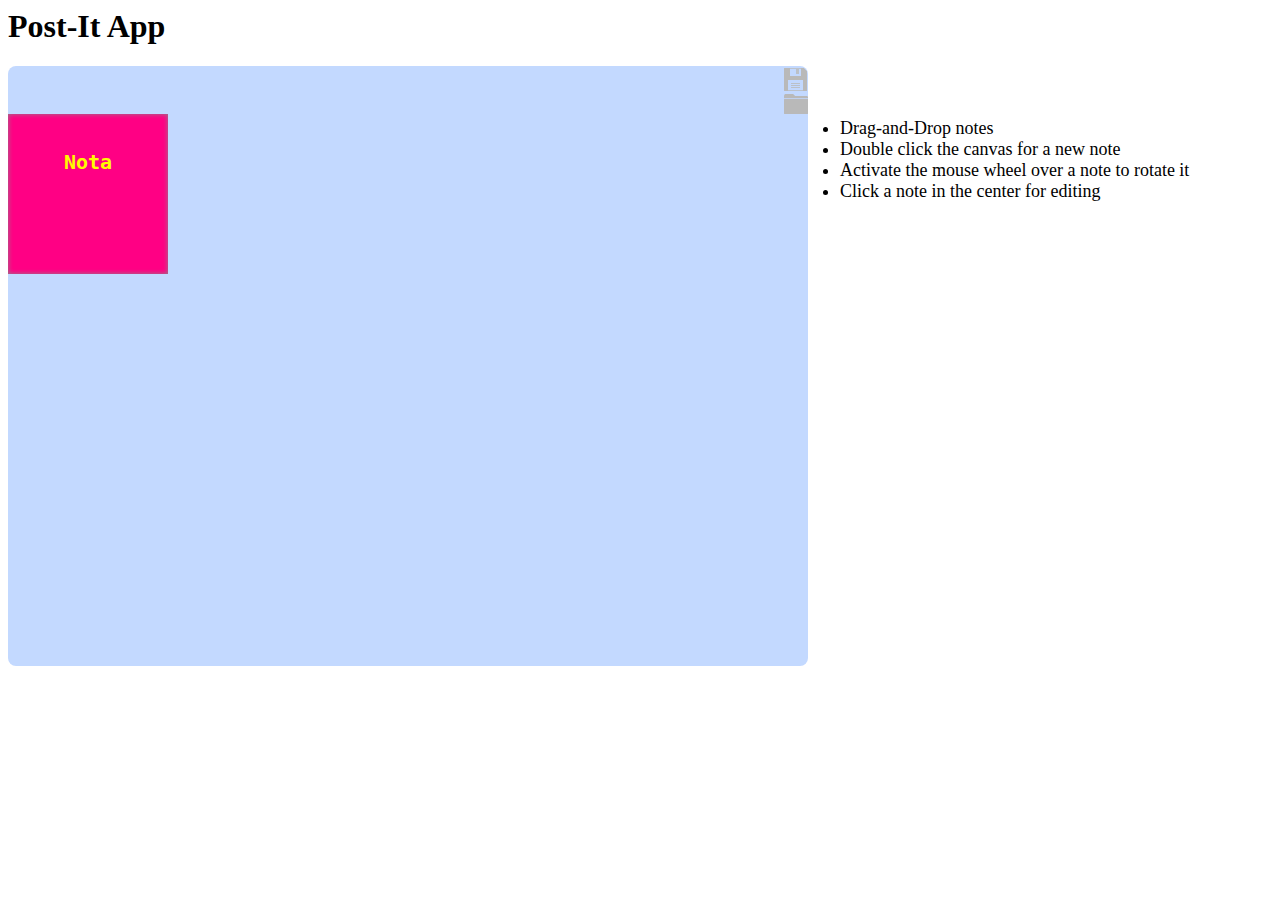
<file: index.html>
<html>

	<head>
		<meta charset="utf-8">
		<script src="js/notes.js" type="text/javascript"></script>
		<script src="js/jquery-1.7.2.min.js" type="text/javascript"></script>
		<script src="js/jquery-ui-1.8.20.custom.min.js" type="text/javascript"></script>
		<script src="js/jquery-mousewheel-3.0.6/jquery.mousewheel.min.js" type="text/javascript"></script>
		<script src="js/jquery.base64.min.js" type="text/javascript"></script>
		<link rel="stylesheet" type="text/css" href="css/style.css">
	</head>

	<script>
		var theta = 10;
		var new_note_text = "edit me!";
		var floater = false;
		var on_note = false;
		var colors = {	1:"yellow",
						2:"pink"	};
		var total_colors = Object.keys(colors).length;

		function page_scroll_avoid(){
			$('body').css('overflow', 'hidden');
      		$(window).scroll(function(){
        		$(this).scrollTop(top).scrollLeft(left);
      		});
		}
		function page_scroll_allow(){
			$('body').css('overflow', 'auto');
      		$(window).unbind('scroll');
		}

		function context_show(note){
			$(note).children('span.delete_icon').show();
			$(note).children('span.color_icon').show();
			$(note).children('span.resize_icon').show();
		}

		function context_hide(note){
			$(note).children('span.delete_icon').hide();
			$(note).children('span.color_icon').hide();
			$(note).children('span.resize_icon').hide();
			
		}

		function save_load_binding(){
			$('span.save').click(save);
        	$('span.load').click(load);
		}

		function save(){
			inputs_set_attr();
			textarea_set_placeholder();
			var html = $('.canvas').clone();
			var htmlString = html.html();
			var data = $.base64.encode(htmlString);
			$.ajax({
				url: 'ajax_save.php',
				type: 'POST',
				data: { canvas: data},
				success: function(data) {
			    	alert(data);
			  	}
			});
		}
		function inputs_set_attr(){
			$.each($('input'),function(){
				$(this).attr('value', $(this).val());
			});
		}

		function textarea_set_placeholder(){
			$.each($('textarea'),function(){
				$(this).html($(this).val());
			});
		}

		function load(){
			$.ajax({
				url: 'ajax_load.php',
				success: function(data) {
			    	$('.canvas').html($.base64.decode(data));
			    	$.each($('.note'),function(){
						note_binding($(this));
					});
					canvas_binding();
					save_load_binding();
			  	}
			});
			
		}

		function canvas_binding(){
        	$('.canvas').dblclick(function(){ 
        		if(!on_note){
        			var div = create_note();
        			$(this).append(div);
        			note_binding(div);
        		}
        	});
		}

		function create_note(){
			var div = $(document.createElement('div')).addClass('note ui-draggable yellow');
        	var span = $(document.createElement('span')).addClass('text');
        	var input = $(document.createElement('input'));
        	var textarea = $(document.createElement('textarea'));
        	var delete_icon = $(document.createElement('span')).addClass('delete_icon');
        	var color_icon = $(document.createElement('span')).addClass('color_icon');
        	var resize_icon = $(document.createElement('span')).addClass('resize_icon');
        	$(input).attr('size', '10');
        	$(input).attr('value', new_note_text);
        	$(delete_icon).attr('title', "delete");
        	$(color_icon).attr('title', "color");
        	$(resize_icon).attr('title', "resize");
        	/*$(span).append(input);*/
        	$(span).append(textarea);
        	$(div).append(span);
        	//$(div).append(resize_icon);
        	$(div).append(color_icon);
        	$(div).append(delete_icon);
        	return div;
		}

		function note_binding(note){
			$(note).data('angle' , 0);
			$(note).data('color' , 0);
			$(note).draggable({ containment: ".canvas", scroll: false });
			$(note).children('span.delete_icon').click(function(){
				$(note).remove();
			});
			$(note).children('span.color_icon').click(function(){
				$.each(colors,function(){
					$(note).removeClass(this.toString());
				});
				var color = ($(note).data('color') + 1)%(total_colors);
				$(note).data('color' , color);
				$(note).addClass(colors[color+1]);
			});
			$(note).children('span.resize_icon').click(function(){
				$(note).remove();
			});
			$(note).bind('mousewheel', function(event, delta) {
            	var old = $(this).data('angle');
            	$(this).data('angle', old + theta*delta*(-1));
            	$(this).css('-moz-transform', 'rotate('+ $(this).data('angle') +'deg)');
            	$(this).css('-webkit-transform', 'rotate('+ $(this).data('angle') +'deg)');
        	});
        	$(note).mouseover(function(){
        		on_note = true;
        		page_scroll_avoid();
        		context_show($(this));
        	});
        	$(note).mouseout(function(){
        		on_note = false;
        		page_scroll_allow();
        		context_hide($(this));
        	});
		}



		$(function() {
			note_binding('.note');
        	$('.canvas').dblclick(function(){ 
        		if(!on_note){
        			var div = create_note();
        			$(this).append(div);
        			note_binding(div);
        		}
        	});
        	save_load_binding();
        	$('span.save').click(save);
        	$('span.load').click(load);
		});


	</script>	


	<body>
		<h1>Post-It App</h1>
		<div class="canvas">
			<span class="save" title="save"></span>
			<span class="load" title="load"></span>


			<!-- BEGIN Note -->
			<div class="note pink">
				
				<span class="text">
					<!--<input type="text" size="10" value="Some idea">-->
					<textarea rows="4" cols="8" class="area">Nota</textarea>
				</span>
				<!--<span class="icon resize_icon" title="resize"></span>-->
				<span class="icon color_icon" title="color"></span>
				<span class="icon delete_icon" title="delete"></span>

			</div>
			<!--- END Note -->

		</div>
		<div class="instructions">
			<ul>
				<li>Drag-and-Drop notes</li>
				<li>Double click the canvas for a new note</li>
				<li>Activate the mouse wheel over a note to rotate it</li>
				<li>Click a note in the center for editing</li>
			</ul>
		</div>
	</body>
</html>
</file>
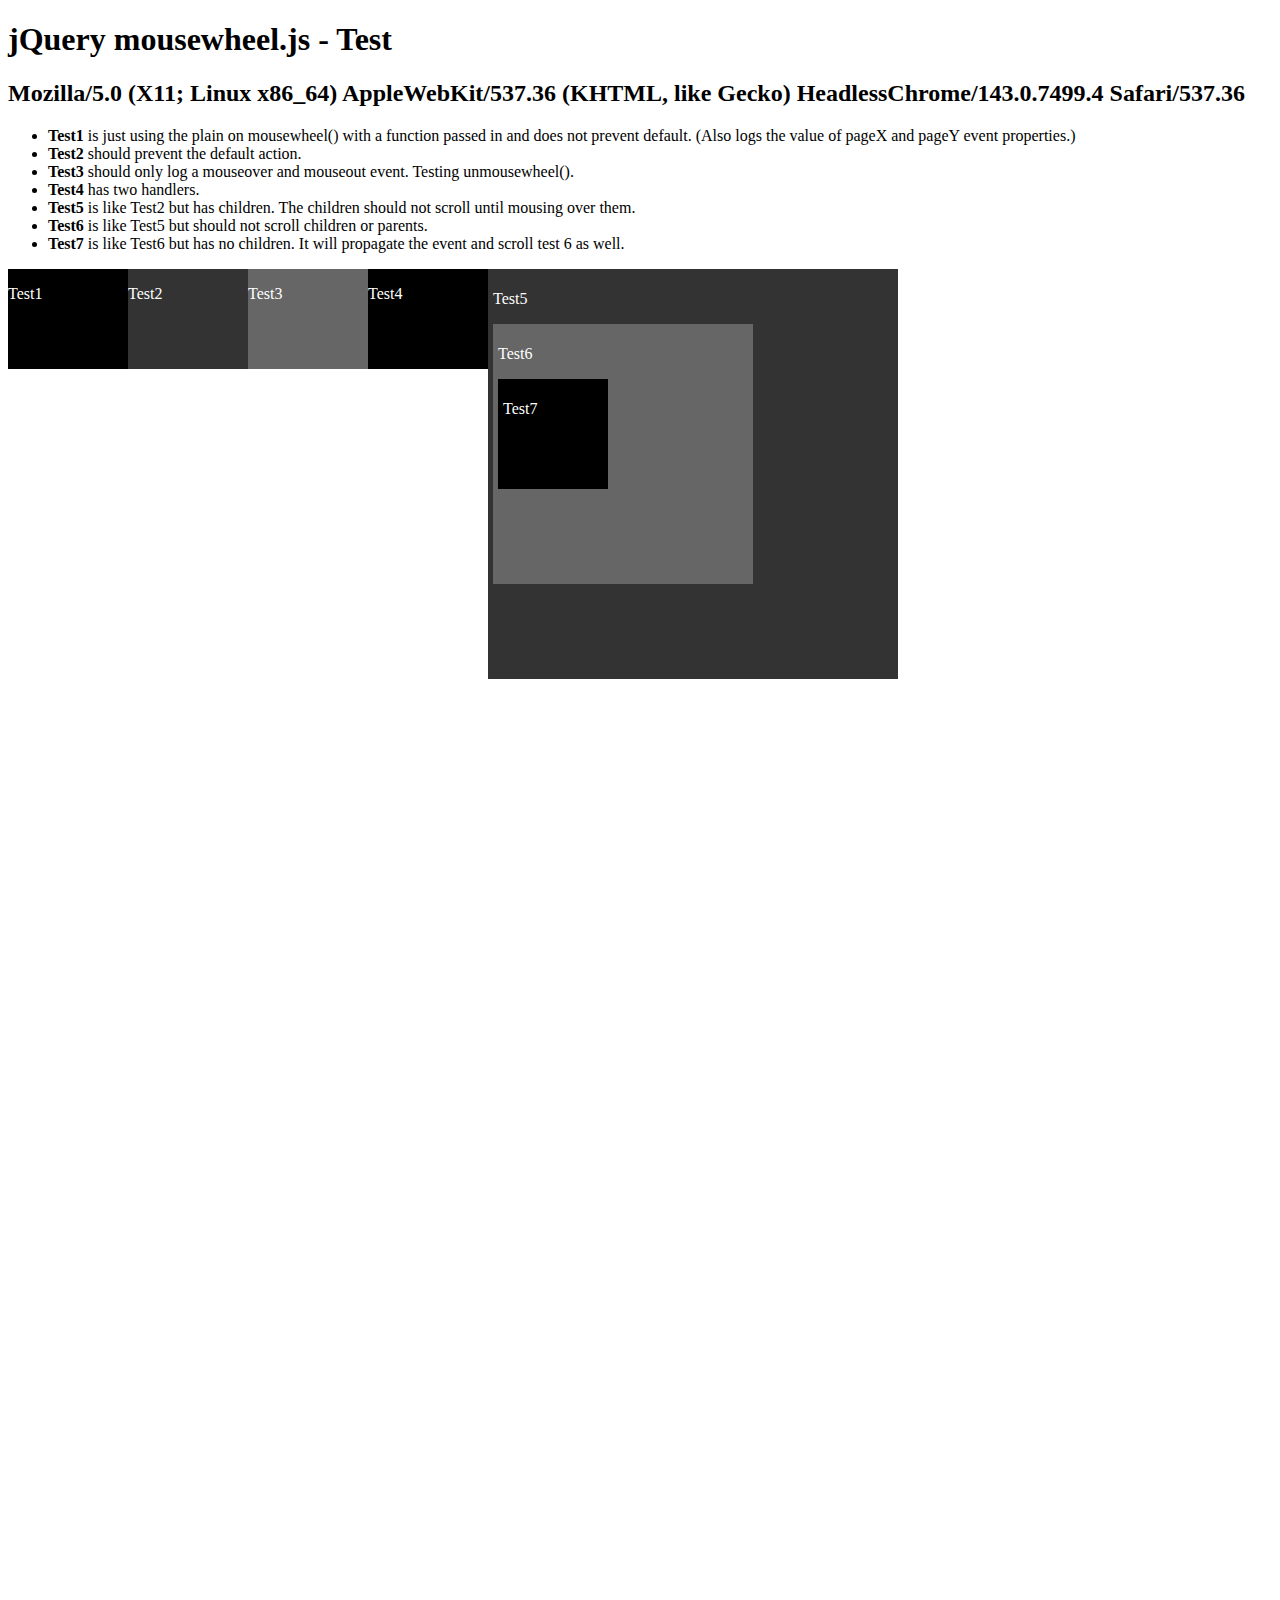
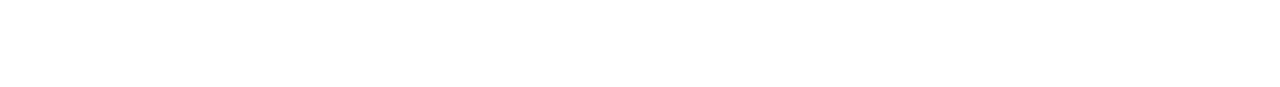
<file: js/jquery-mousewheel-3.0.6/test/index.html>
<!doctype html>
<html>
	<head>
		<title>Testing mousewheel plugin</title>

		<!--<script type="text/javascript" src="http://code.jquery.com/jquery-git.js"></script>-->
		<script type="text/javascript" src="http://code.jquery.com/jquery-1.7.js"></script>
		<!--<script type="text/javascript" src="http://code.jquery.com/jquery-1.6.4.js"></script>-->
		<!--<script type="text/javascript" src="http://code.jquery.com/jquery-1.5.2.js"></script>-->
		<!--<script type="text/javascript" src="http://code.jquery.com/jquery-1.4.4.js"></script>-->
		<!--<script type="text/javascript" src="http://code.jquery.com/jquery-1.3.2.js"></script>-->
		<!--<script type="text/javascript" src="http://code.jquery.com/jquery-1.2.6.js"></script>-->
		<!--<script type="text/javascript" src="http://code.jquery.com/jquery-1.2.2.js"></script>-->
		<script type="text/javascript" src="../jquery.mousewheel.js"></script>
		
		<style>
			#test1 {
				background-color: #000;
				width: 120px;
				height: 100px;
				color: #fff;
				float: left;
			}
			
			#test2 {
				background-color: #333;
				width: 120px;
				height: 100px;
				color: #fff;
				float: left;
			}
			
			#test3 {
				background-color: #666;
				width: 120px;
				height: 100px;
				color: #fff;
				float: left;
			}
			
			#test4 {
				background-color: #000;
				width: 120px;
				height: 100px;
				color: #fff;
				float: left;
			}
			
			#test5 {
				background-color: #333;
				padding: 5px;
				width: 400px;
				height: 400px;
				color: #fff;
				float: left;
			}
			
			#test6 {
				background-color: #666;
				padding: 5px;
				width: 250px;
				height: 250px;
				color: #fff;
				float: left;
			}

			#test7 {
				background-color: #000;
				padding: 5px;
				width: 100px;
				height: 100px;
				color: #fff;
				float: left;
			}
			
			#forceScroll {
				clear: both;
				height: 1000px;
			}
			
			#logger {
				position: absolute;
				top: 395px;
				left: 12px;
				width: 460px;
				height: 290px;
				overflow: auto;
			}
			
			#logger p {
				font-family: Arial, sans-serif;
				font-size: 13px;
				padding: 2px;
				border-bottom: 1px solid #ccc;
				margin: 0;
			}
			
			#logger p:nth-child(even) {
				background-color: #FFFFE8;
			}
			
			#logger p:nth-child(10n) {
				border-bottom-color: #000;
			}
		</style>
		<script type="text/javascript">
			$(function() {
				$('#userAgent').html(navigator.userAgent);
				
				
				$('#test1')
					.mousewheel(function(event, delta, deltaX, deltaY) {
						var o = '';
						if (delta > 0)
							o = '#test1: up ('+delta+')';
						else if (delta < 0)
							o = '#test1: down ('+delta+')';
						
						if (deltaX > 0)
							o = o + ', east ('+deltaX+')';
						else if (deltaX < 0)
							o = o + ', west ('+deltaX+')';
						
						if (deltaY > 0)
							o = o + ', north ('+deltaY+')';
						else if (deltaY < 0)
							o = o + ', south ('+deltaY+')';
						
						if( o != '' )
							log( o );
						
						log('pageX: ' + event.pageX + ' pageY: ' + event.pageY );
					});
				
				$('#test2')
					.mousewheel(function(event, delta, deltaX, deltaY) {
						var o = '';
						if (delta > 0)
							o = '#test2: up ('+delta+')';
						else if (delta < 0)
							o = '#test2: down ('+delta+')';
						
						if (deltaX > 0)
							o = o + ', east ('+deltaX+')';
						else if (deltaX < 0)
							o = o + ', west ('+deltaX+')';
						
						if (deltaY > 0)
							o = o + ', north ('+deltaY+')';
						else if (deltaY < 0)
							o = o + ', south ('+deltaY+')';
						
						if( o != '' )
							log( o );
						return false; // prevent default
					});
				
				$('#test3')
					.hover(function() { log('#test3: mouseover'); }, function() { log('#test3: mouseout'); })
					.mousewheel(function(event, delta, deltaX, deltaY) {
						log('#test3: I should not have been logged');
					})
					.unmousewheel();
				
				var testRemoval = function(event, delta, deltaX, deltaY) {
					log('#test4: I should not have been logged');
				};
				
				$('#test4')
					.mousewheel(function(event, delta, deltaX, deltaY) {
						var o = '';
						if (delta > 0)
							o = '#test4: up ('+delta+')';
						else if (delta < 0)
							o = '#test4: down ('+delta+')';
						
						if (deltaX > 0)
							o = o + ', east ('+deltaX+')';
						else if (deltaX < 0)
							o = o + ', west ('+deltaX+')';
						
						if (deltaY > 0)
							o = o + ', north ('+deltaY+')';
						else if (deltaY < 0)
							o = o + ', south ('+deltaY+')';
						
						if( o != '' )
							log( o );
						return false;
					})
					.mousewheel(testRemoval)
					.mousewheel(function(event, delta, deltaX, deltaY) {
						var o = '';
						if (delta > 0)
							o = '#test4: up ('+delta+')';
						else if (delta < 0)
							o = '#test4: down ('+delta+')';
						
						if (deltaX > 0)
							o = o + ', east ('+deltaX+')';
						else if (deltaX < 0)
							o = o + ', west ('+deltaX+')';
						
						if (deltaY > 0)
							o = o + ', north ('+deltaY+')';
						else if (deltaY < 0)
							o = o + ', south ('+deltaY+')';
						
						if( o != '' )
							log( o + ' from 2nd handler' );
						return false;
					})
					.unmousewheel(testRemoval);
				
				$('#test5')
					.mousewheel(function(event, delta, deltaX, deltaY) {
						var o = '';
						if (delta > 0)
							o = '#test5: up ('+delta+')';
						else if (delta < 0)
							o = '#test5: down ('+delta+')';
						
						if (deltaX > 0)
							o = o + ', east ('+deltaX+')';
						else if (deltaX < 0)
							o = o + ', west ('+deltaX+')';
						
						if (deltaY > 0)
							o = o + ', north ('+deltaY+')';
						else if (deltaY < 0)
							o = o + ', south ('+deltaY+')';
						
						if( o != '' )
							log( o );
						
						event.stopPropagation();
						event.preventDefault();
					});
				
				$('#test6')
					.mousewheel(function(event, delta, deltaX, deltaY) {
						var o = '';
						if (delta > 0)
							o = '#test6: up ('+delta+')';
						else if (delta < 0)
							o = '#test6: down ('+delta+')';
						
						if (deltaX > 0)
							o = o + ', east ('+deltaX+')';
						else if (deltaX < 0)
							o = o + ', west ('+deltaX+')';
						
						if (deltaY > 0)
							o = o + ', north ('+deltaY+')';
						else if (deltaY < 0)
							o = o + ', south ('+deltaY+')';
						
						if( o != '' )
							log( o );
						
						event.stopPropagation();
						event.preventDefault();
					});

				$('#test7')
					.mousewheel(function(event, delta, deltaX, deltaY) {
						var o = '';
						if (delta > 0)
							o = '#test7: up ('+delta+')';
						else if (delta < 0)
							o = '#test7: down ('+delta+')';
						
						if (deltaX > 0)
							o = o + ', east ('+deltaX+')';
						else if (deltaX < 0)
							o = o + ', west ('+deltaX+')';
						
						if (deltaY > 0)
							o = o + ', north ('+deltaY+')';
						else if (deltaY < 0)
							o = o + ', south ('+deltaY+')';
						
						if( o != '' )
							log( o );
						
						event.preventDefault();
					});
				
				function log(msg) {
					$('#logger').append('<p>'+msg+'</p>').scrollTop(999999);
				};
			});
		</script>
	</head>
	<body>
		<h1 id="banner">jQuery mousewheel.js - Test</h1>
		<h2 id="userAgent"></h2>
		
		<ul>
			<li><strong>Test1</strong> is just using the plain on mousewheel() with a function passed in and does not prevent default. (Also logs the value of pageX and pageY event properties.)</li>
			<li><strong>Test2</strong> should prevent the default action.</li>
			<li><strong>Test3</strong> should only log a mouseover and mouseout event. Testing unmousewheel().</li>
			<li><strong>Test4</strong> has two handlers.</li>
			<li><strong>Test5</strong> is like Test2 but has children. The children should not scroll until mousing over them.</li>
			<li><strong>Test6</strong> is like Test5 but should not scroll children or parents.</li>
			<li><strong>Test7</strong> is like Test6 but has no children. It will propagate the event and scroll test 6 as well.</li>
		</ul>
		
		
		<div id="test1"><p>Test1</p></div>
		<div id="test2"><p>Test2</p></div>
		<div id="test3"><p>Test3</p></div>
		<div id="test4"><p>Test4</p></div>
		<div id="test5">
			<p>Test5</p>
			<div id="test6">
				<p>Test6</p>
				<div id="test7"><p>Test7</p></div>
			</div>
		</div>
		
		<div id="logger"></div>
		
		<div id="forceScroll"></div>
	</body>
</html>
</file>
<file: css/style.css>
html,body,div,span,p,h1,h2,h3,h4,{
	margin: 0;
	padding: 0;
}

div.canvas{
	background-color: #C3D9FF; /* Gmail blue */
	width: 800px;
	height: 600px;
	-moz-border-radius: 8px;
	-webkit-border-radius: 8px;
	border-radius: 8px;
}

div.canvas span.save{
	width:24px;
	height:24px;
	display: block;
	background-image: url("../img/TWG_Retina_Icons/save_24.png");
	position: relative;
	left:97%;
	top:2;
	margin:0;
	cursor: pointer;
}
div.canvas span.load{
	width:24px;
	height:24px;
	display: block;
	background-image: url("../img/TWG_Retina_Icons/folder_24.png");
	position: relative;
	left:97%;
	top:2px;
	margin:0;
	cursor: pointer;
}

div.note{
	background-color: #FFFF88; /* Interactive action yellow */
	width: 160px;
	height: 160px;
	font-family: Arial;
	font-size: 18px;
	text-align: center;
	/*border: 1px solid #F3C138;*/
	/*position: absolute;*/

	-moz-box-shadow: inset 0 0 5px #888;
	-webkit-box-shadow: inset 0 0 5px#888;
	box-shadow: inner 0 0 5px #888;
}

div.note span.delete_icon{
	width:24px;
	height:24px;
	display: block;
	background-image: url("../img/TWG_Retina_Icons/delete_24_red.png");
	position: absolute;
	left: 135;
	top:2;
	margin:0;
	cursor: pointer;
	display: none;
}

div.note span.resize_icon{
	width:24px;
	height:24px;
	display: block;
	background-image: url("../img/TWG_Retina_Icons/resize_24.png");
	position: absolute;
	left: 2;
	top:2;
	margin:0;
	cursor: pointer;
	display: none;
}

div.note span.color_icon{
	width:24px;
	height:24px;
	display: block;
	background-image: url("../img/TWG_Retina_Icons/paint_24.png");
	position: absolute;
	left: 65;
	top:2;
	margin:0;
	cursor: pointer;
	display: none;
}

div.note span.text{
	margin: auto;
	vertical-align: middle;
	text-align: center;
	position: absolute;
	top: 40%;
}

.ui-draggable-dragging{
	/*-webkit-box-shadow: 0 8px 6px -6px black;
	   -moz-box-shadow: 0 8px 6px -6px black;
	        box-shadow: 0 8px 6px -6px black;*/

	-moz-box-shadow: 0 0 3px 3px #888;
	-webkit-box-shadow: 0 0 3px 3px#888;
	box-shadow: 0 0 3px 3px #888;

	/*-moz-box-shadow: 0 0 5px #888;
	-webkit-box-shadow: 0 0 5px#888;
	box-shadow: 0 0 5px #888;*/
}

div.note span{
	text-align: center;
}
div.note span input/*[type=text]*/{
	font-size:20px;
	border: 0px solid;
	background-color: transparent;
	text-align: center;
	position: relative;
	color: inherit;
	font-weight:bold;
}

div.note textarea{
	font-size:20px;
	border: 0px solid;
	background-color: transparent;
	text-align: center;
	position: absolute;
	width:100px;
	height:100px;
	left:-50px;
	top:-30px;
	color: inherit;
	font-weight:bold;
	outline: none;
	resize:none;
	padding: 1px auto;
	vertical-align:middle;
	overflow: auto;
}

div.instructions{
	position: absolute;
	left:800px;
	top:100px;
	font-size: 18px;
}


/*************NOTE STYLES***************/
div.yellow{
	background-color: #FFFF88; /* Interactive action yellow */
}

div.pink{
	background-color: #FF0084; /* Flickr Pink */
	border-color: #fb00ff;
	color: #fffb00;
}
div.pink span.delete_icon{
	background-image: url("../img/TWG_Retina_Icons/delete_24_yellow.png");
}
</file>
